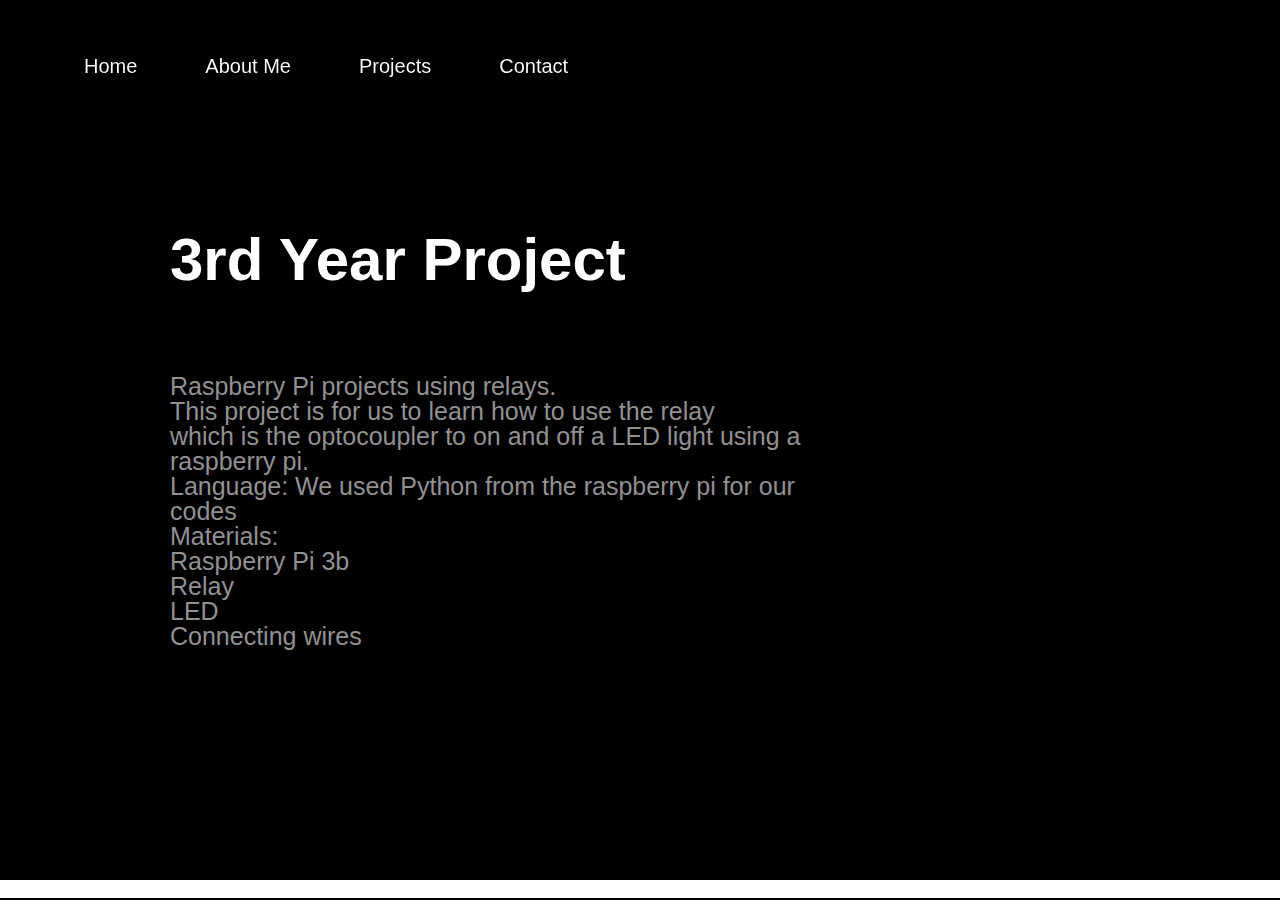
<file: 3rdyr.html>
<html>
<head>
	<title>Michael Amatril Project Timeline</title>
	<link rel="stylesheet"  href="style.css">
	<link rel="stylesheet"  href="https://stackpath.bootstrapcdn.com/font-awesome/4.7.0/css/font-awesome.min.css">

</head>
<body>
	<section>
		<nav>
	<div class="container">
		<div class="menu">
			<ul>
				<li class="active"><a href="index.html"> Home</a></li>
				<li class="active1"><a href="aboutme.html"> About Me</a></li>
				<li class="active2"><a href="#"> Projects</a>
					<ul>
						<li><a href="3rdyr.html">3rd year</a> </li>
						<li><a href="4thyr.html">4th year</a> </li>
						<li><a href="5thyr.html">5th year</a> </li>
					</ul>
				</li>

				<li class="active3"><a href="contact.html"> Contact</a></li>
			</ul>
			
		</div>
		<div class="banner">
			<div class="App-text"> 
				<h1> 3rd Year Project</h1>
				<p><br><br>Raspberry Pi projects using relays. <br> This project is for us to learn how to use the relay <br> which is the optocoupler to on and off a LED light using a raspberry pi.
					<br> Language: We used Python from the raspberry pi for our codes
					<br> Materials: <br> 	Raspberry Pi 3b <br> Relay <br>LED <br>Connecting wires</p>
		</nav>
	</section>
	<footer>
		<p> Michael JP R. Amatril, Copyright &copy; 2020 </p>
	</footer>
</body>
</html>
</file>
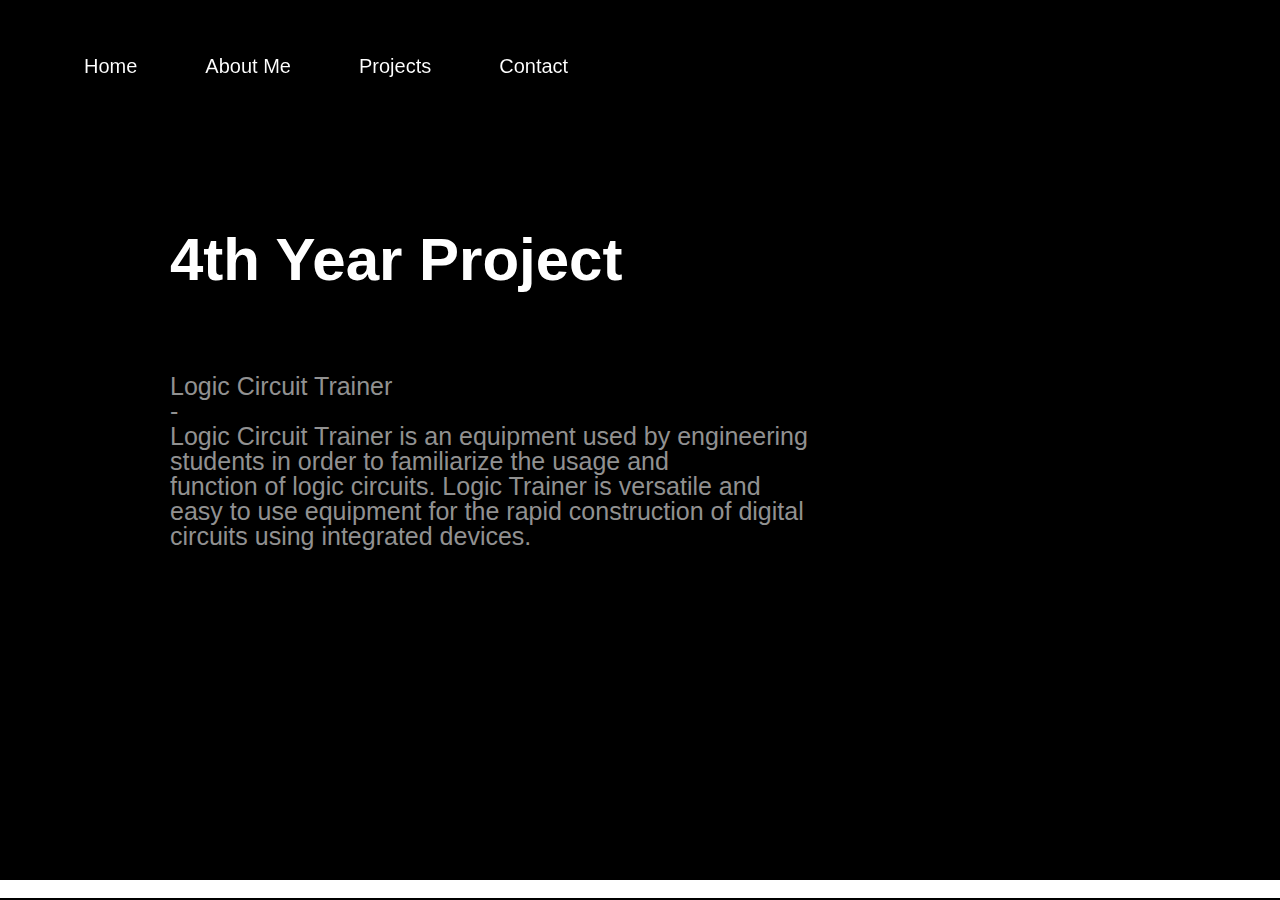
<file: 4thyr.html>
<html>
<head>
	<title>Michael Amatril Project Timeline</title>
	<link rel="stylesheet"  href="style.css">
	<link rel="stylesheet"  href="https://stackpath.bootstrapcdn.com/font-awesome/4.7.0/css/font-awesome.min.css">

</head>
<body>
	<section>
		<nav>
	<div class="container">
		<div class="menu">
			<ul>
				<li class="active"><a href="index.html"> Home</a></li>
				<li class="active1"><a href="aboutme.html"> About Me</a></li>
				<li class="active2"><a href="#"> Projects</a>
					<ul>
						<li><a href="3rdyr.html">3rd year</a> </li>
						<li><a href="4thyr.html">4th year</a> </li>
						<li><a href="5thyr.html">5th year</a> </li>
					</ul>
				</li>

				<li class="active3"><a href="contact.html"> Contact</a></li>
			</ul>
			
		</div>
		<div class="banner">
			<div class="App-text"> 
				<h1> 4th Year Project</h1>
				<p><br><br>Logic Circuit Trainer <br> - <br> Logic Circuit Trainer is an equipment used by engineering <br> students in order to familiarize the usage and <br> function of logic circuits. Logic Trainer is versatile and easy to use equipment for the rapid construction of digital circuits using integrated devices.
					</p>
		</nav>
	</section>
	<footer>
		<p> Michael JP Amatril, Copyright &copy; 2020 </p>
	</footer>
</body>
</html>
</file>
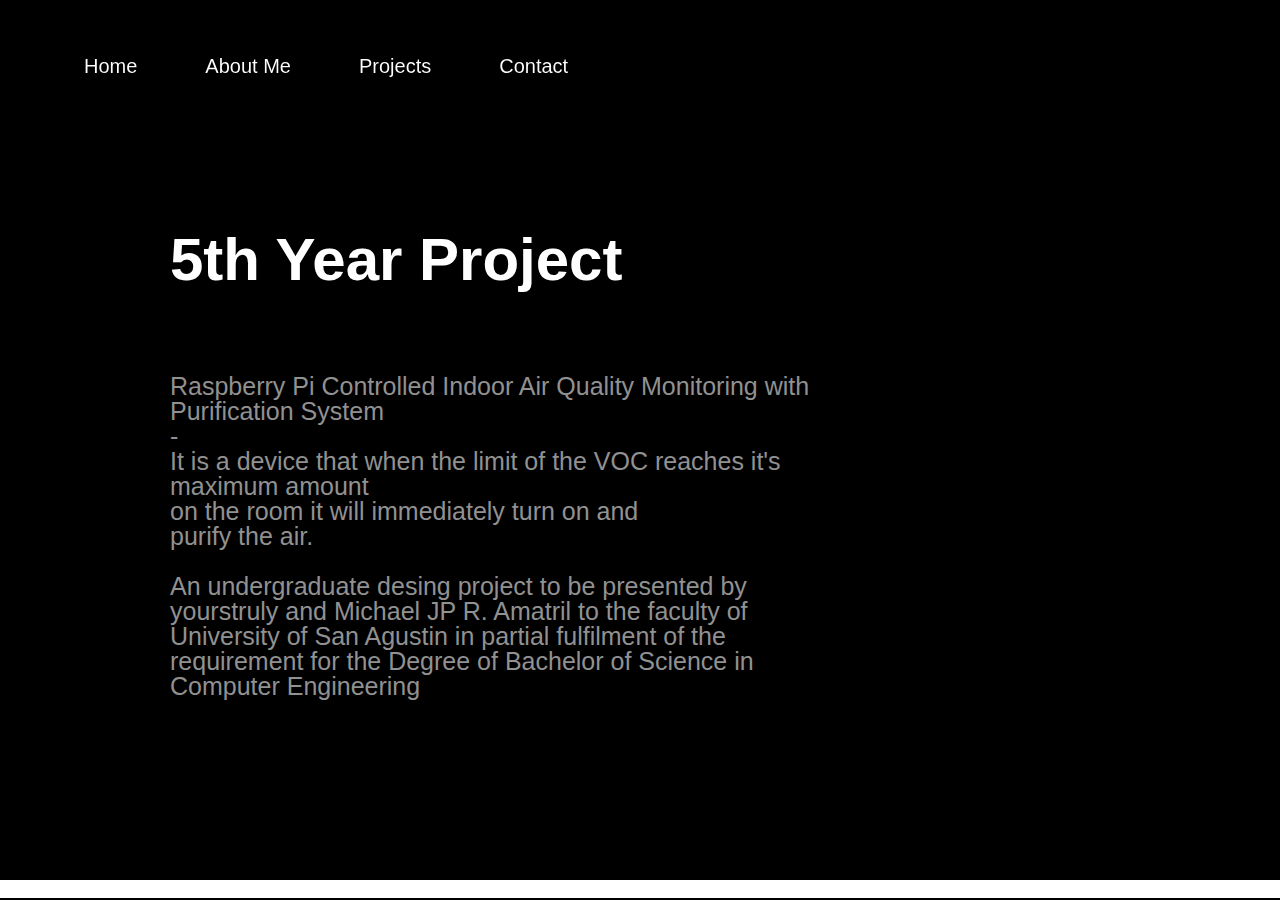
<file: 5thyr.html>
<html>
<head>
	<title>Michael Amatril Project Timeline</title>
	<link rel="stylesheet"  href="style.css">
	<link rel="stylesheet"  href="https://stackpath.bootstrapcdn.com/font-awesome/4.7.0/css/font-awesome.min.css">

</head>
<body>
	<section>
		<nav>
	<div class="container">
		<div class="menu">
			<ul>
				<li class="active"><a href="index.html"> Home</a></li>
				<li class="active1"><a href="aboutme.html"> About Me</a></li>
				<li class="active2"><a href="#"> Projects</a>
					<ul>
						<li><a href="3rdyr.html">3rd year</a> </li>
						<li><a href="4thyr.html">4th year</a> </li>
						<li><a href="5thyr.html">5th year</a> </li>
					</ul>
				</li>

				<li class="active3"><a href="contact.html"> Contact</a></li>
			</ul>
			
		</div>
		<div class="banner">
			<div class="App-text"> 
				<h1> 5th Year Project</h1>
				<p><br><br>Raspberry Pi Controlled Indoor Air Quality Monitoring with Purification System <br> -
				<br> It is a device that when the limit of the VOC reaches it's maximum amount <br> on the room it will immediately turn on and <br> purify the air.
					<br> <br> An undergraduate desing project to be presented by yourstruly and Michael JP R. Amatril to the faculty of University of San Agustin in partial fulfilment of the requirement for the Degree of Bachelor of Science in Computer Engineering  </p>
		</nav>
	</section>
	<footer>
		<p> Michael JP Amatril, Copyright &copy; 2020 </p>
	</footer>
</body>
</html>
</file>
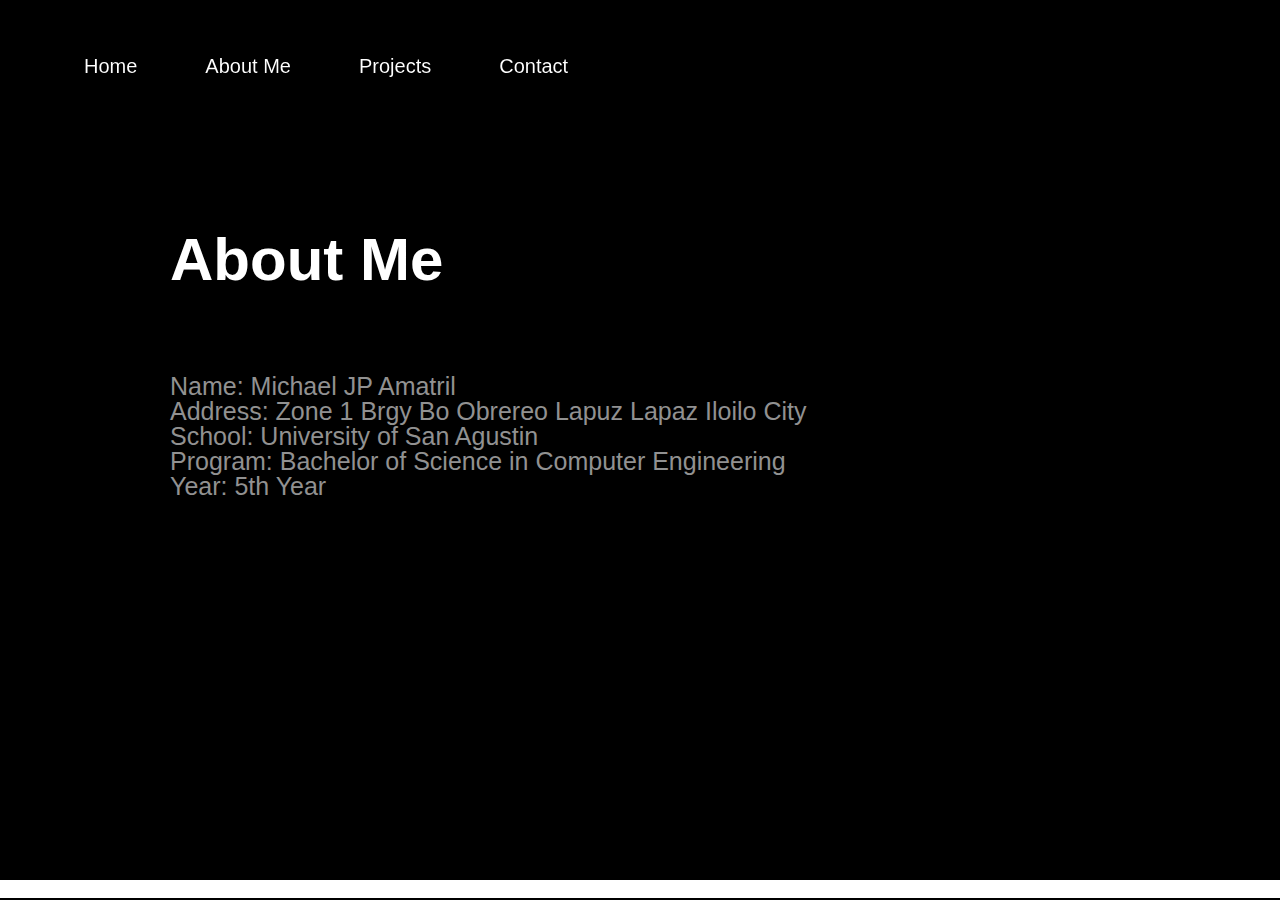
<file: aboutme.html>
<html>
<head>
	<title>Michael Amatril Project Timeline</title>
	<link rel="stylesheet"  href="style.css">
	<link rel="stylesheet"  href="https://stackpath.bootstrapcdn.com/font-awesome/4.7.0/css/font-awesome.min.css">

</head>
<body>
	<section>
		<nav>
	<div class="container">
		<div class="menu">
			<ul>
				<li class="active"><a href="index.html"> Home</a></li>
				<li class="active1"><a href="aboutme.html"> About Me</a></li>
				<li class="active2"><a href="#"> Projects</a>
					<ul>
						<li><a href="3rdyr.html">3rd year</a> </li>
						<li><a href="4thyr.html">4th year</a> </li>
						<li><a href="5thyr.html">5th year</a> </li>
					</ul>
				</li>

				<li class="active3"><a href="contact.html"> Contact</a></li>
			</ul>
			
		</div>
		<div class="banner">
			<div class="App-text"> 
				<h1> About Me</h1>
				<p><br><br>
				Name: 		Michael JP Amatril <br>
				Address: 	Zone 1 Brgy Bo Obrereo Lapuz Lapaz Iloilo City <br>
				School:		University of San Agustin <br>
				Program:	Bachelor of Science in Computer Engineering <br>
				Year:		5th Year <br>
								<br> <br> <br>
			</p>
		</nav>
	</section>
	<footer>
		<p> Michael JP Amatril , Copyright &copy; 2020 </p>
	</footer>
</body>
</html>
</file>
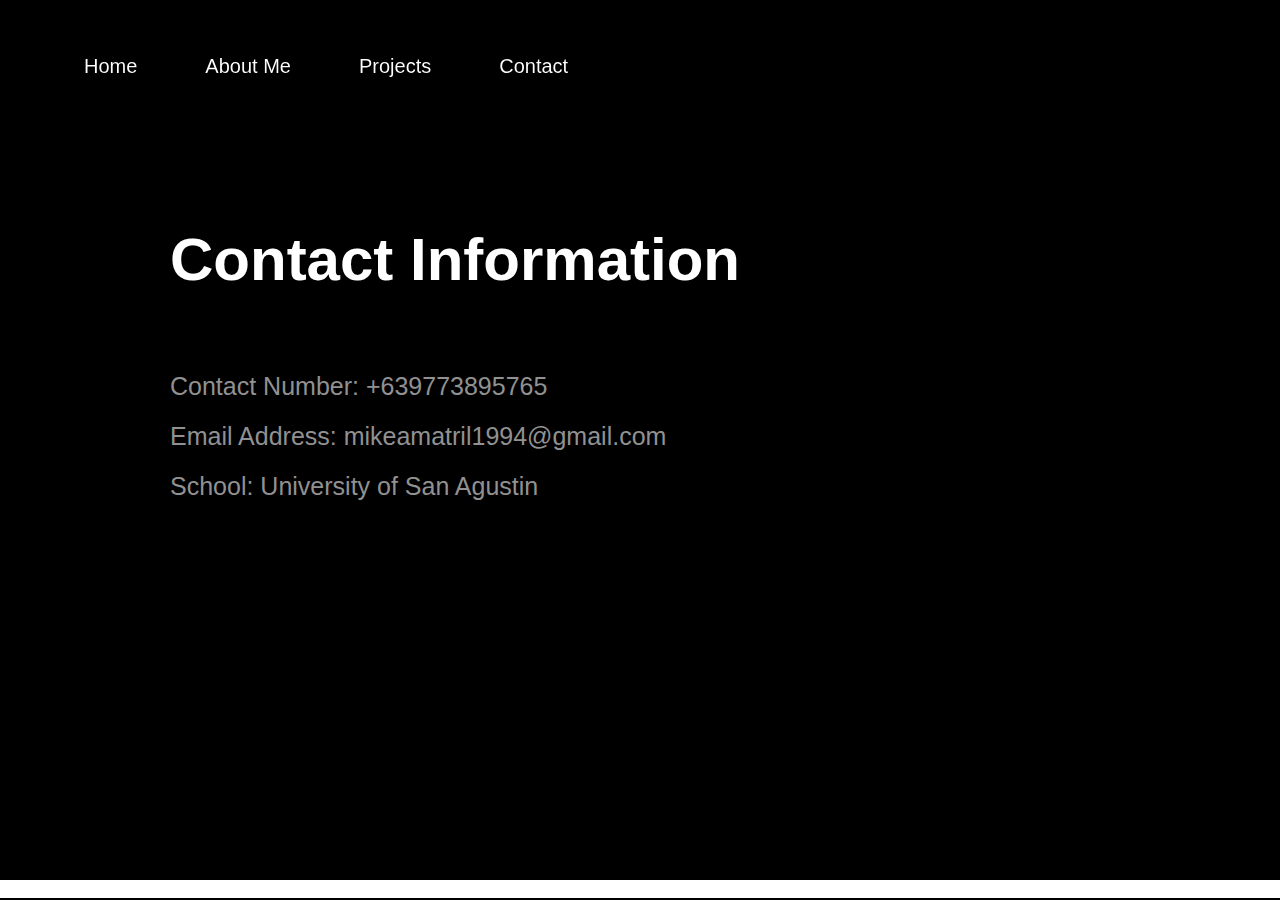
<file: contact.html>
<html>
<head>
	<title>Michael Amatril Project Timeline</title>
	<link rel="stylesheet"  href="style.css">
	<link rel="stylesheet"  href="https://stackpath.bootstrapcdn.com/font-awesome/4.7.0/css/font-awesome.min.css">

</head>
<body>
	<section>
		<nav>
	<div class="container">
		<div class="menu">
			<ul>
				<li class="active"><a href="index.html"> Home</a></li>
				<li class="active1"><a href="aboutme.html"> About Me</a></li>
				<li class="active2"><a href="#"> Projects</a>
					<ul>
						<li><a href="3rdyr.html">3rd year</a> </li>
						<li><a href="4thyr.html">4th year</a> </li>
						<li><a href="5thyr.html">5th year</a> </li>
					</ul>
				</li>

				<li class="active3"><a href="contact.html"> Contact</a></li>
			</ul>
			
		</div>
		<div class="banner">
			<div class="App-text"> 
				<h1> Contact Information</h1>
				<p><br><br>
				Contact Number: +639773895765 <br>
				<br>Email Address: mikeamatril1994@gmail.com <br>
				<br>School:		University of San Agustin <br>
				

			</p>
		</nav>
	</section>
	<footer>
		<p> Michael JP Amatril, Copyright &copy; 2020 </p>
	</footer>
</body>
</html>
</file>
<file: style.css>
*{
	margin: 0;
	padding: 0;
	font-family: sans-serif;
}
.container{
	width: 100%;
	height: 100%;
	background: #000000;
}
.menu ul {
	display: inline-flex;
	margin: 50px;
}
.menu ul li{
	list-style: none;
	margin: 0 20px;
	color: #ffffff;
	cursor: pointer;
	float: left;
	position: relative;
}
.menu ul li a {
	display: block;
	color: #ffffff;
	font-size: 20px;
	font-family: sans-serif;
	padding: 5px 14px;
	text-decoration: none;
	position: relative;
}
.menu ul li ul {
	display: none;
	position: relative;
	background-color: #ffffff;
	border-radius: 0px 0px 4px 4px; 
}
.menu ul li:hover ul {
	display: block;
}
.menu ul li ul li {
	width: 110px;ffffff
	border-radius: 3px;
}
.menu ul li ul li a {
	padding: 10px 14px;
}
.menu ul li ul li a:hover {
	background-color: #ffffff;
}
.logo img{
	width: 60px;
	margin-top: -20px;
	margin-right: 5px;

}
.active{
	font-size: 20px;
	background: linear-gradient(to left, #ffffff, #ffffff 70%);
	-webkit-background-clip: text;
	-webkit-text-fill-color: transparent;
}
.active1{
	font-size: 20px;
	background: linear-gradient(to left, #ffffff, #ffffff 70%);
	-webkit-background-clip: text;
	-webkit-text-fill-color: transparent;
}
.active2, .menu ul li a{
	font-size: 20px;
	background: linear-gradient(to right, #ffffff,#ffffff 70%);
	-webkit-background-clip: text;
	-webkit-text-fill-color: transparent;
}
.active3{
	font-size: 20px;
	background: linear-gradient(to left, #ffffff, #ffffff 70%);
	-webkit-background-clip: text;
	-webkit-text-fill-color: transparent;
}
.banner{
	width: 80%;
	height: 70%;
	top: 25%;
	left: 130px;
	position: absolute;
	color: #fff;
}
.App-text{
	width: 50%;
	float: left;
}
.App-text h1{
	font-size: 60px;
	width: 640px;
	position: relative;
	margin-left: 40px;
}
.App-text p{
	width: 650px;
	font-size: 25px;
	margin: 30px 0 30px 40px;
	line-height:  25px;
	color: #919191;
}
.app-picture{
	width: 50%;
	float: right;
}
.app-picture img{
	width: 100%;
	margin-top: -50px;
	margin-left: 170px;

}
footer {
	position: relative;
	padding-left: 20px;
	margin-top: -20px;
	color: #ffffff;
	background: linear-gradient(to right, #ffffff,#ffffff);
	text-align: center;
}
.app-picture1{
	width: 50%;
	float: right;
}
.app-picture1 img{
	margin-right: -110px;
	padding-right: -100px;
	width: 100%;
	float: right;
}
.app-picture2{
	width: 40%;
	float: right;
}
.app-picture2 img{
	margin-top: -50px;
	margin-right: -10px;
	padding-right: -90px;
	width: 100%;
	float: right;
}
.app-picture3 img{
	width: 40%;
	float: right;
}
.app-picture4 img{
	width: 40%;
	float: right;
	margin-top: -100;
	margin-right: -50px;
	padding-right: -90px;
}
.app-picture5 img{
	width: 40%;
	float: right;
	margin-top: -50;
	margin-right: -50px;
	padding-right: -90px;
}
</file>
